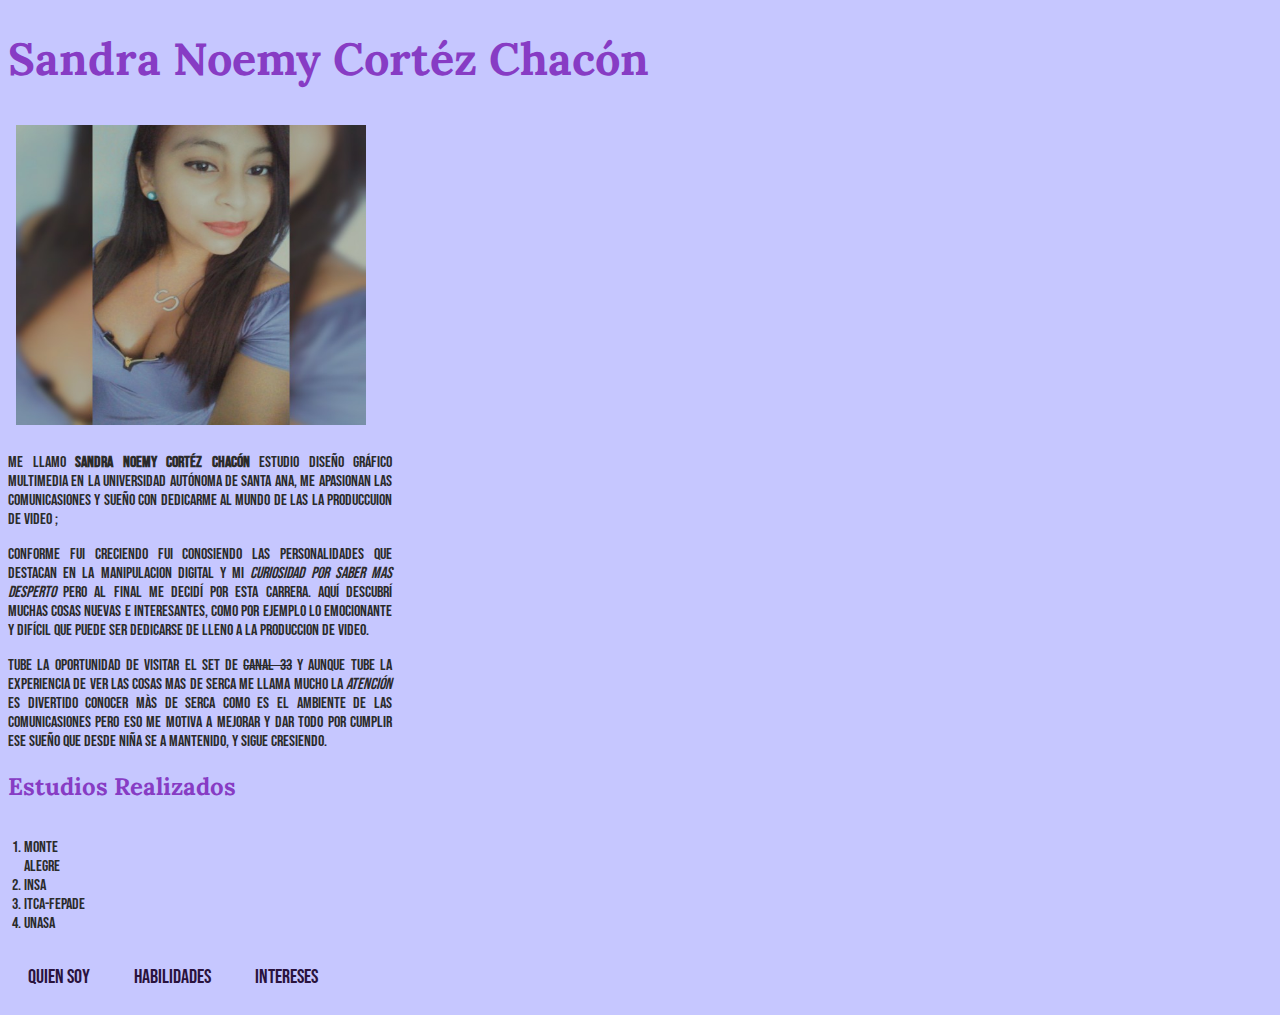
<file: index.html>
<!DOCTYPE html>
<html lang="es">
<head>
  <meta charset="UTF-8">
  <meta http-equiv="X-UA-Compatible" content="IE=edge">
  <meta name="viewport" content="width=device-width, initial-scale=1.0">
  <link rel="stylesheet" href="./css/style.css">
  <link rel="icon" type="image/png" href="./img/logo.png"/> 
  <title>Parcial 2 Quien soy - Sandra</title>
</head>
<body>
    <h1 id="nomb">Sandra Noemy Cortéz Chacón</h1>
    <img class="pfoto" src="./img/ME.jpeg" alt="Mi foto">
    <p class="parra">Me llamo <b>Sandra Noemy Cortéz Chacón</b> Estudio diseño gráfico multimedia en la universidad autónoma de Santa Ana, me apasionan las comunicasiones y sueño con dedicarme al mundo de las la produccuion de video <s></s>; </p>
    <p class="parra">Conforme fui creciendo fui conosiendo las personalidades que destacan en la manipulacion digital y mi <i> curiosidad por saber mas desperto </i> pero al final me decidí por esta carrera. Aquí descubrí muchas cosas nuevas e interesantes, como por ejemplo lo emocionante y difícil que puede ser dedicarse de lleno a la produccion de video.</p>
    <p class="parra">Tube la oportunidad de visitar el set de <s>canal 33</s> y aunque tube la experiencia de ver las cosas mas de serca me llama mucho la <em>atención</em> es divertido conocer màs de serca como es el ambiente de las comunicasiones pero eso me motiva a mejorar y dar todo por cumplir ese sueño que desde niña se a mantenido, y sigue cresiendo.</p>
    <h2>Estudios Realizados</h2>
   <ol>
        <li>Monte Alegre</li>
        <li>Insa</li>
        <li>ITCA-FEPADE</li>
        <li>UNASA</li>      
    </ol>	
           <a href="#">Quien soy</a>
           <a href="hab.html">Habilidades</a>
           <a href="int.html">Intereses</a>
           <br>
           <br>
</body>
</html>
</file>
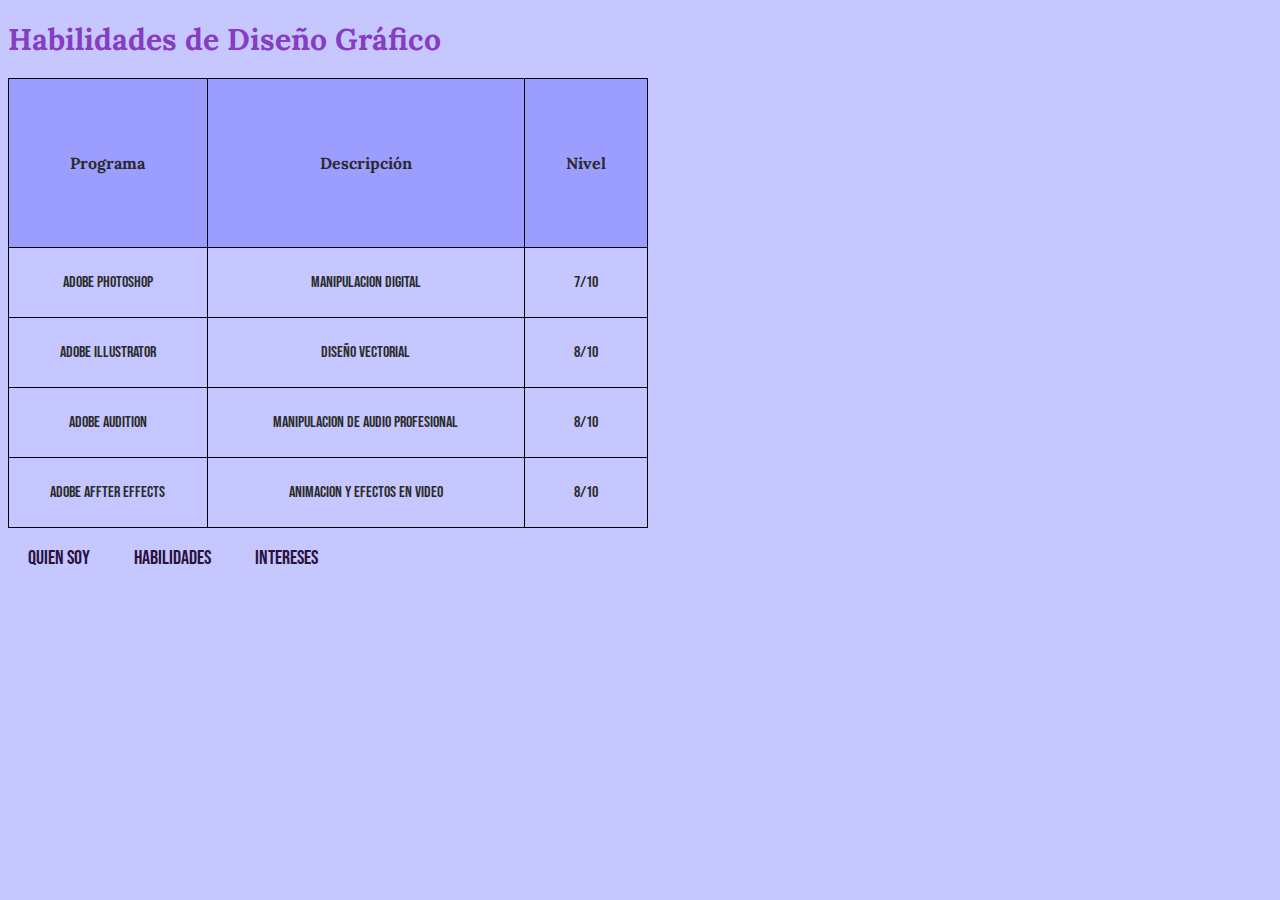
<file: hab.html>
<!DOCTYPE html>
<html lang="es">
    <head>
        <meta charset="UTF-8">
        <meta http-equiv="X-UA-Compatible" content="IE=edge">
        <meta name="viewport" content="width=device-width, initial-scale=1.0">
        <link rel="stylesheet" href="./css/style.css">
        <link rel="icon" type="image/png" href="./img/logo.png"/> 
        <title>Parcial 2 Habilidades - Sandra</title>
    </head>
    <body>
    <div class="header">
    </div>
    <h1>Habilidades de Diseño Gráfico</h1>
    <table>
        <tr>
            <th>Programa</th>
            <th>Descripción</th>
            <th>Nivel</th>
        </tr>
        <tr>
            <td>Adobe Photoshop</td>
            <td>Manipulacion digital</td>
            <td>7/10</td>
        </tr>
        <tr>
            <td>Adobe Illustrator </td>
            <td>Diseño Vectorial</td>
            <td>8/10</td>
        </tr>
        <tr>
            <td>Adobe Audition</td>
            <td>Manipulacion de audio Profesional</td>
            <td>8/10</td>
        </tr>
        <tr>
            <td>Adobe Affter Effects</td>
            <td>Animacion y efectos en video</td>
            <td>8/10</td>
        </tr>
    </table>
 <br>
        <a href="index.html">Quien soy</a>
        <a href="#">Habilidades</a>
        <a href="int.html">Intereses</a>
      </body>
    </html>
</file>
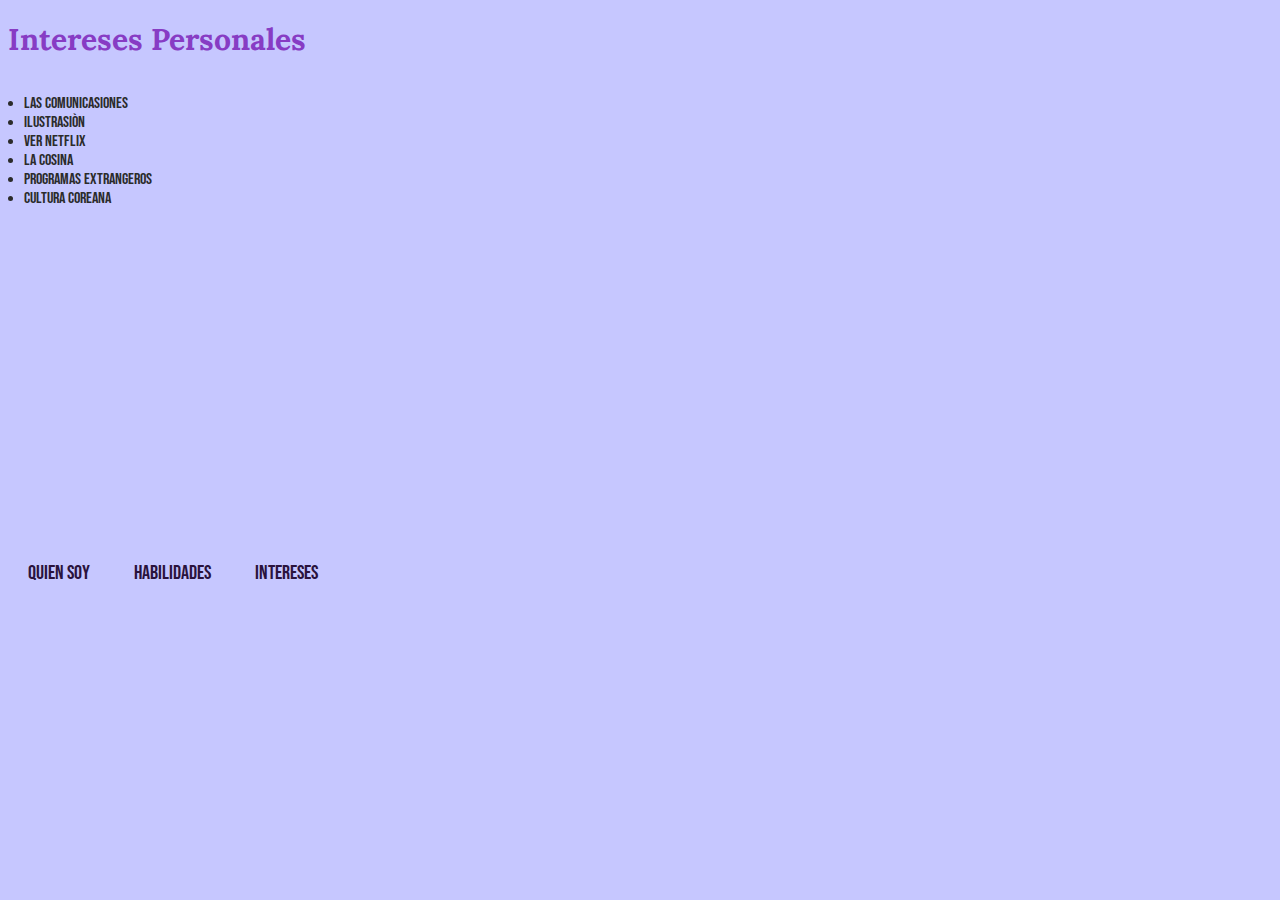
<file: int.html>
<!DOCTYPE html>
<html lang="es">
    <head>
        <meta charset="UTF-8">
        <meta http-equiv="X-UA-Compatible" content="IE=edge">
        <meta name="viewport" content="width=device-width, initial-scale=1.0">
        <link rel="stylesheet" href="./css/style.css">
        <link rel="icon" type="image/png" href="./img/logo.png"/> 
        <title>Parcial 2 Intereses - Sandra</title>
    </head>
    <body>
    <div class="header">  <h1>Intereses Personales</h1>
    <ul class="inlista">
        <li>Las Comunicasiones</li>
        <li>Ilustrasiòn</li>
        <li>Ver Netflix</li>
        <li>La cosina </li>
        <li>Programas Extrangeros</li>
        <li>Cultura Coreana</li>
    </ul>
    <iframe width="560" height="315" src="https://www.youtube.com/embed/tFycmWENQ74" frameborder="0" allow="accelerometer; autoplay; encrypted-media; gyroscope; picture-in-picture" allowfullscreen></iframe>
    <br>
    <br>
           <a href="index.html">Quien soy</a>
           <a href="hab.html">Habilidades</a>
           <a href="#">Intereses</a>
</body>
    </html>
</file>
<file: css/style.css>
@charset "utf-8";
@import url('https://fonts.googleapis.com/css2?family=Bebas+Neue&display=swap');
@import url('https://fonts.googleapis.com/css2?family=Lora:ital,wght@1,700&display=swap');

body{
  font-size: 28px;
	background-color: rgba(197, 198, 255, 0.979);
  color: rgb(43, 43, 43);
  font-size: 16px;
}
.pfoto{
  padding: .5em;
  width: 350px;
  height: 300px;
}
ul {
  list-style-type: none;
  margin: 0;
  padding: 0;
  overflow: hidden;
  position: -webkit-sticky;
  position: sticky;
  top: 0;
}
ol{
  width: 5vw;
  padding: 1em;
  font-family: 'Bebas Neue', cursive;
}
a:hover{
  color: #8100eb;
  font-style: italic;
}
a:active {
  color:rgb(234, 202, 248);
  font-size: 20px;
}
a {
  padding: 1em;
  color: #2a133d;
  font-size: 20px;
  text-decoration: none;
  font-family: 'Bebas Neue', cursive;
}
.inlista{
  width: 10vw;
    padding: 1em;
    list-style: disc ;
    font-family: 'Bebas Neue', cursive;
}
.inlista li{
 font-size: 16px;
}
#nomb {
  font-size: 45px;
  Color:  #873cc4;
  font-family: 'Lora', serif;
}
h1{
  Color:  #873cc4;
  font-size: 30px;
  font-family: 'Lora', serif;
}
h2{
  font-family: 'Lora', serif;
  Color:  #873cc4;
}
.Foto{
    padding: .5em; 
}
.parra{
  text-align: justify;
  width: 30vw;
  font-family: 'Bebas Neue', cursive;
}
table{
    width: 50vw;
    height: 50vh;
    font-family: 'Bebas Neue', cursive;
    text-align: center;
}
table, td, tr,th{
  border-collapse: collapse;
  border: 1px solid black;
}
table tr td:first-child{
    background-color: rgba(197, 198, 255, 0.979);
}
table tr td{
    padding:1 em;
}
table tr th{
    padding: 1em;
    background-color: rgba(155, 157, 255, 0.979);
    font-family: 'Lora', serif;
}
</file>
